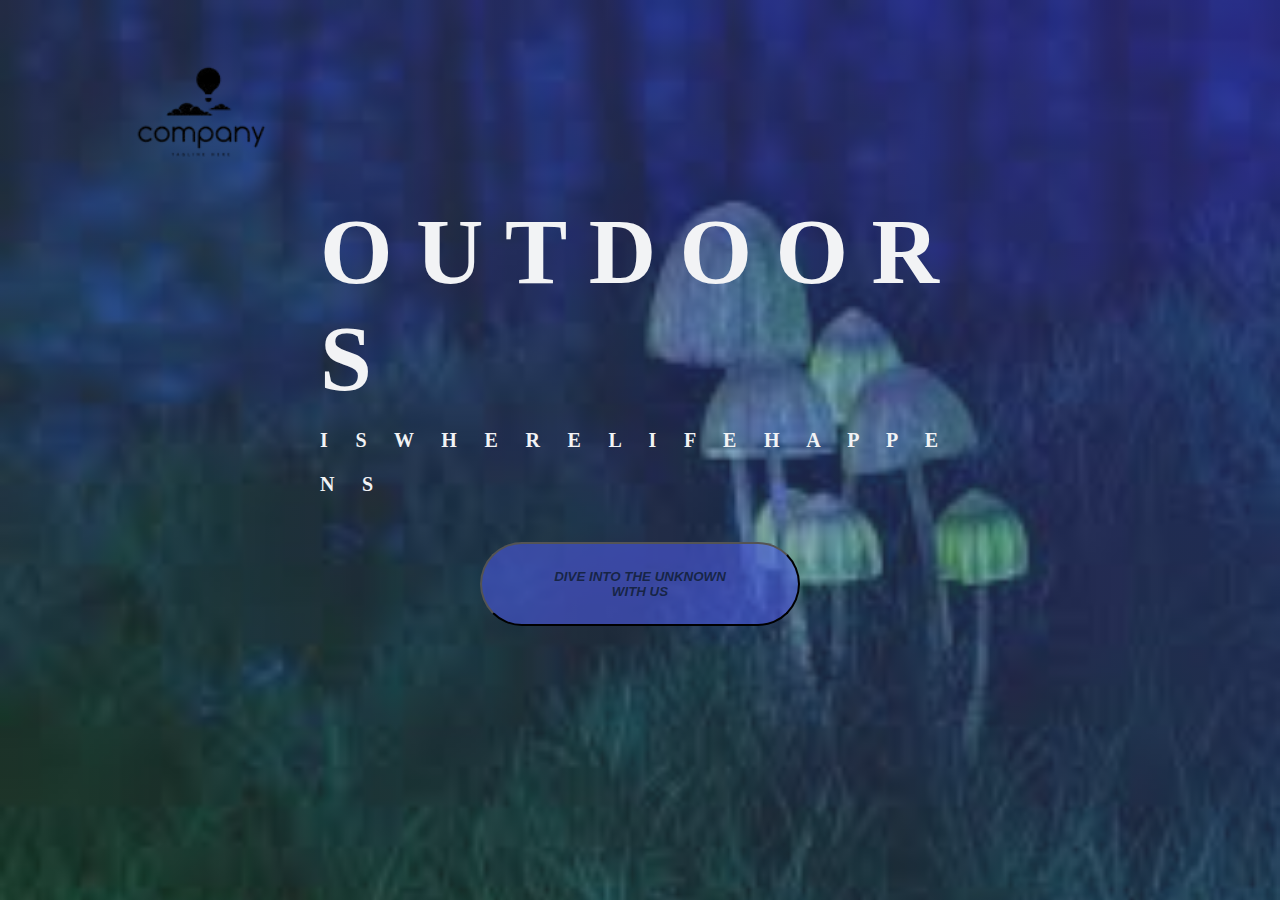
<file: index.html>
<!DOCTYPE html>
<html lang="en">
   <head>
      <meta charset="UTF-8">
      <meta name="viewport" content="width=device-width, initial-scale=1.0">
      <title>Nators</title>
      <link rel="stylesheet" href="style.css">
   </head>

   <body>
      <header class="header">
        <div class="logo-box"> 
            <img class="logo" src="./Images/my_logo;).png" alt="">
        </div>
        
       <div class="Content-box"> <h1> <span style="font-size: 70pt;">O U T D O O R S</span> <br> <span style="font-size: 15pt; word-spacing: 17pt;">I S   W H E R E   L I F E   H A P P E N S  </span></h1>
        <br>
        <a href="https://www.tripadvisor.com/" target="_blank">
         <button class="button"> <b>DIVE INTO THE UNKNOWN WITH US</b></button>
        </a>
      </div>
      </header>
    
   </body>
</html>
</file>
<file: style.css>
*{ margin: 0;
   padding: 0;
}

body{
position: relative;
}

.header{
    background-image: linear-gradient(to left bottom,rgba(60, 60, 187, 0.541), rgba(69, 143, 100, 0.273)), url("./Images/mushroons.jpg") ;
    background-size: cover;
    background-position: top;
    height: 100vh;
}

.logo{
    height: 10ptx;
}
.logo-box{
    margin-top: 3px;
    margin-left: 20px;
    position: absolute;
}

.Content-box {
    position: absolute;
    top: 40%;
    left: 50%;
    transform: translate(-50%, -50%);
    color: rgb(242, 243, 245);
    font-size: larger;

}

.button {
    position:absolute;
    display: flex;
    left: 50%;
    transform: translate(-50%);
   border-radius: 100px;
   background-color: rgba(76, 91, 226, 0.596); 
  padding: 25px 60px;
  font-style: oblique;
  color: rgba(10, 23, 35, 0.738);
  justify-content: center;
  align-items: center;
 margin-top: 20px;
}
</file>
